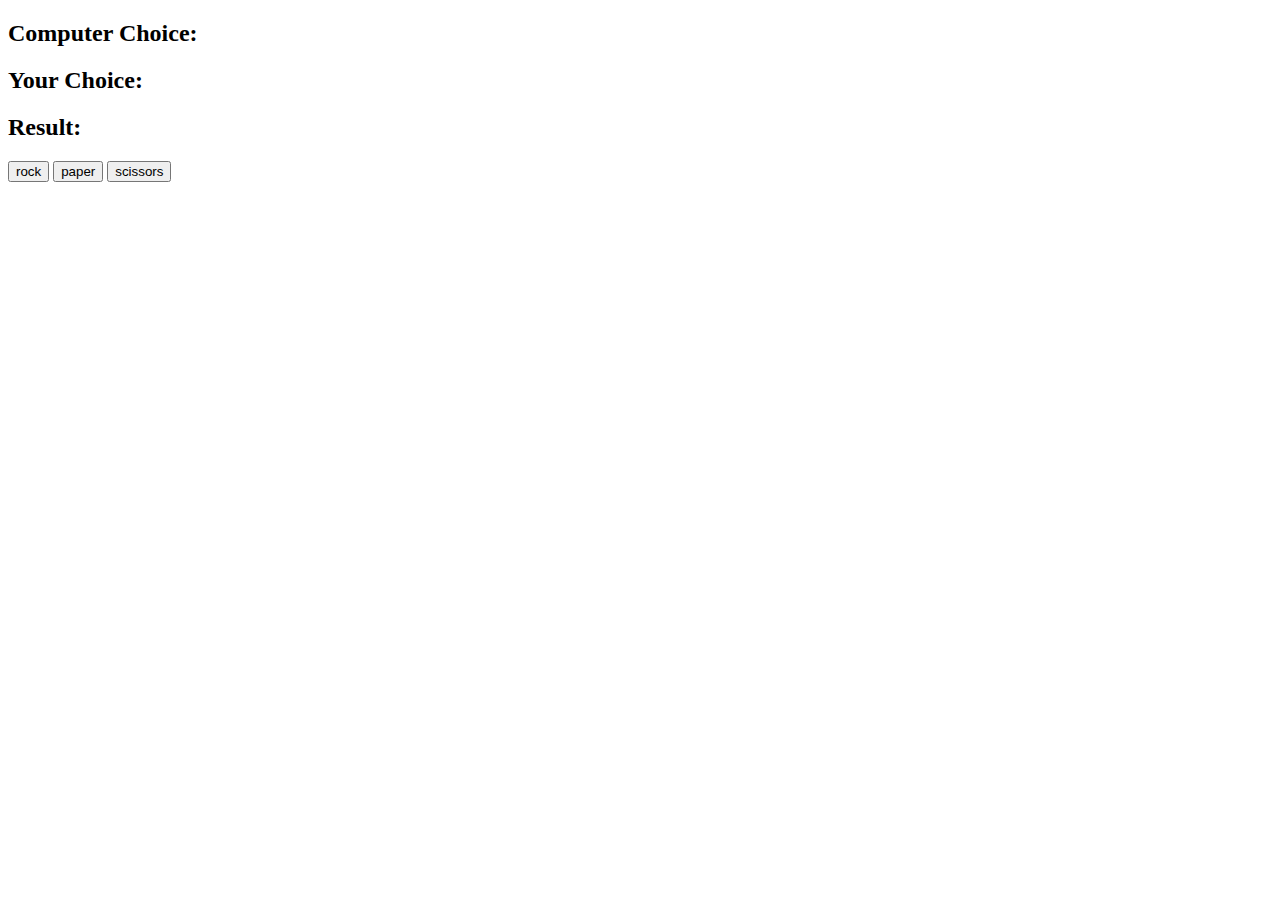
<file: RockPaperScissors/index.html>
<!DOCTYPE html>
<html lang="en" dir="ltr">
<head>
    <meta charset="UTF-8">
    <title>Rock Paper Scissors</title>
</head>
<body>

    <h2>Computer Choice: <span id="computer-choice"></span></h2>
    <h2>Your Choice: <span id="user-choice"></span></h2>
    <h2>Result: <span id="result"></span></h2>

    <button id="rock">rock</button>
    <button id="paper">paper</button>
    <button id="scissors">scissors</button>
    

    <script src="app.js" charset="utf-8"></script>
</body>
</html>
</file>
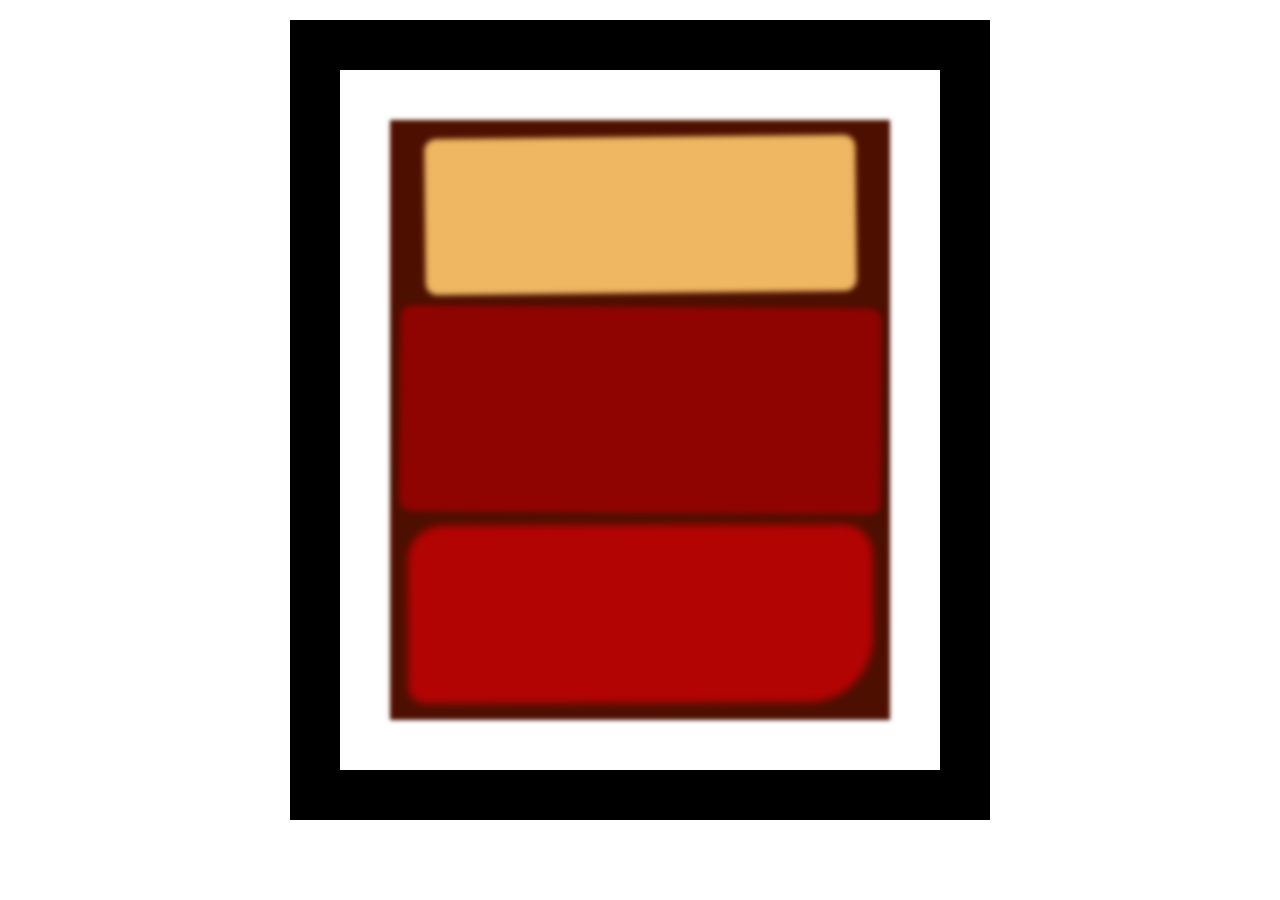
<file: WebDesign/BoxModelLecture/index.html>
<!-- Step 1 -->
<!DOCTYPE html>
<html lang="en">
<head>
    <!-- Step 2 -->
    <meta charset="UTF-8">
    <meta http-equiv="X-UA-Compatible" content="IE=edge">
    <meta name="viewport" content="width=device-width, initial-scale=1.0">
    <!-- Step 7 -->
    <link rel="stylesheet" href="styles.css">
    <title>Rothko</title>
</head>
<body>
    <!-- Step 3, 4, 5 -->
    <!-- <img src="https://cdn.freecodecamp.org/curriculum/css-box-model/diagram-3.png"> -->

    <!-- Step 11 -->
    <div class="frame">
        <!-- Step 6 -->
        <div class="canvas">
            <!-- Step 16 -->
            <div class="one"></div>
            <!-- Step 23 -->
            <div class="two"></div>
            <!-- Step 28 -->
            <div class="three"></div>
        </div>
    </div>
</body>
</html>
</file>
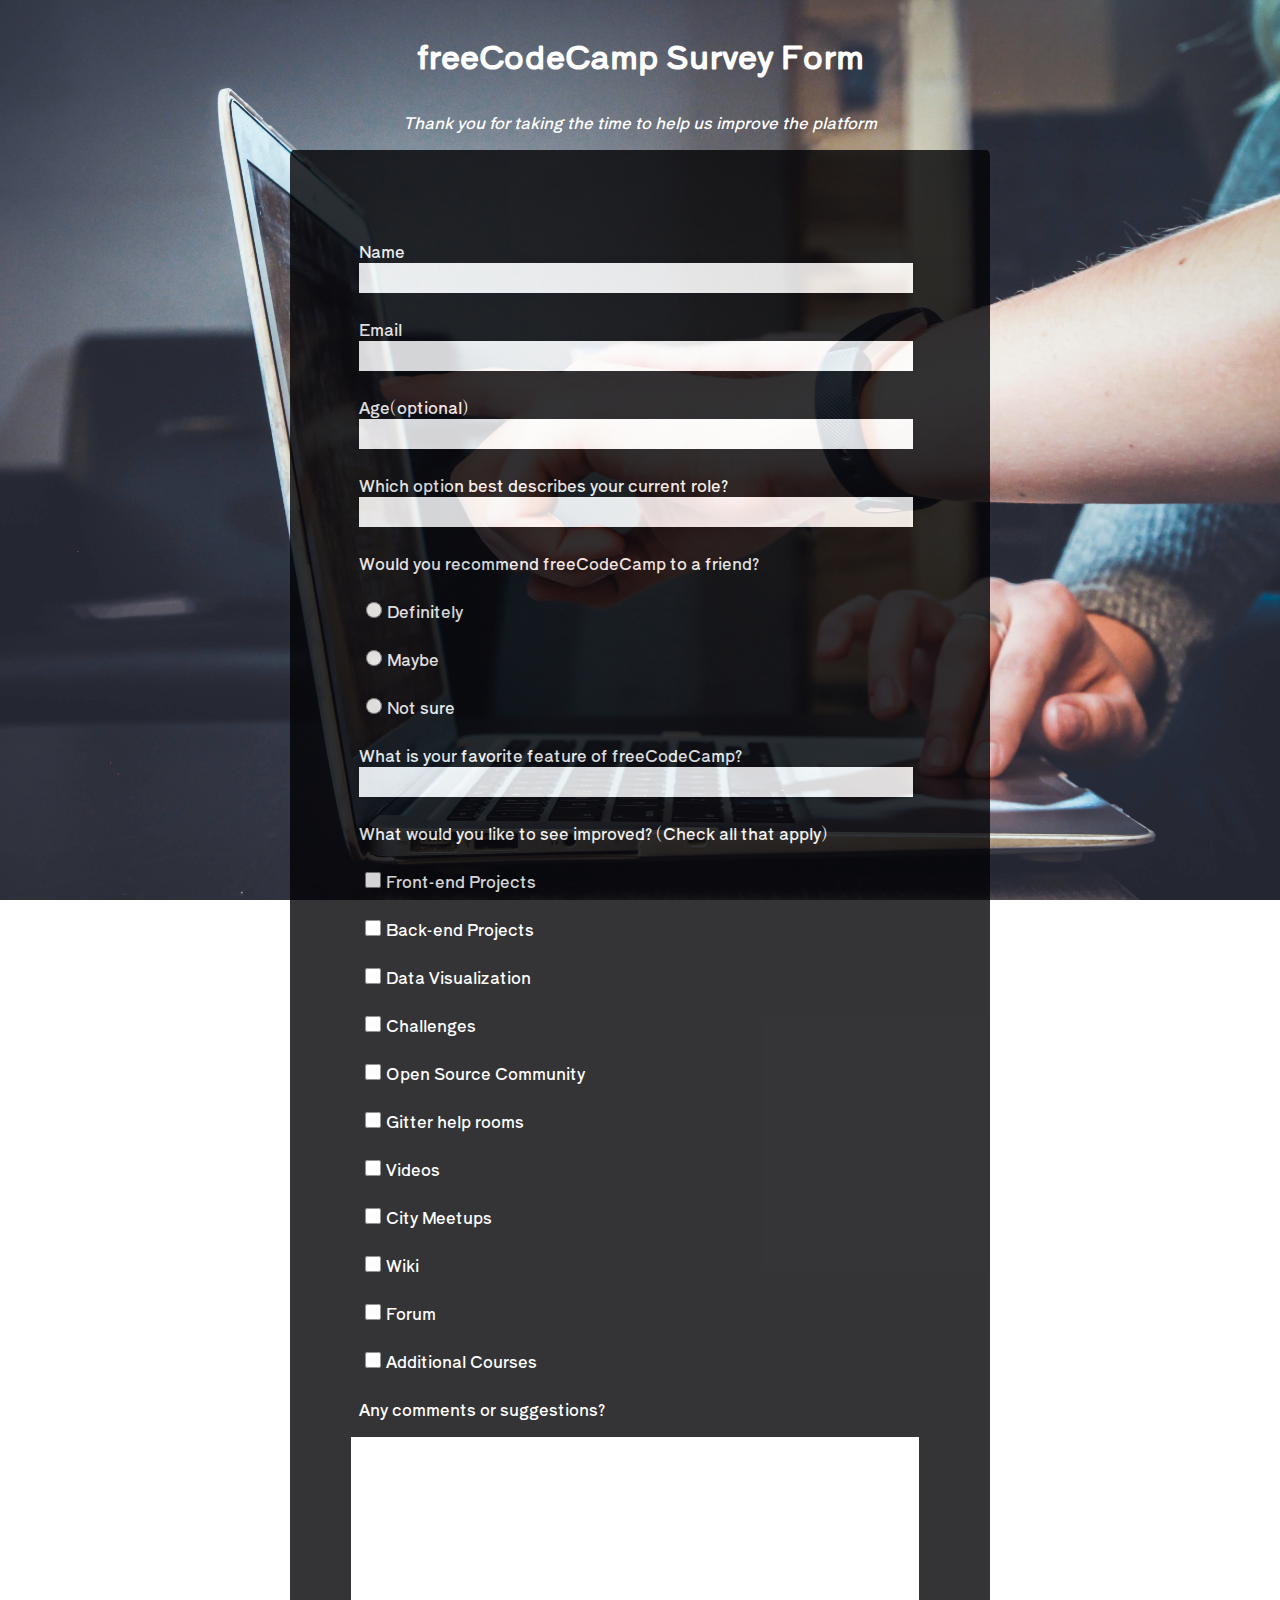
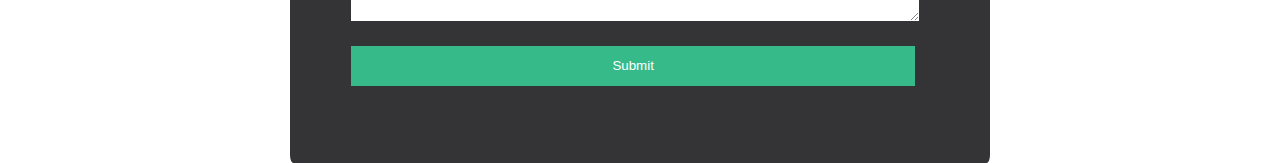
<file: WebDesign/SurveyForm/index.html>
<!DOCTYPE html>
<html>
  <head>
  <meta charset="UTF-8">
  <meta http-equiv="X-UA-Compatible" content="IE=edge">
  <meta name="viewport" content="width=device-width, initial-scale=1.0">
  <link rel="stylesheet" href="style.css">
  <title>Survey Form</title>
  </head>
  <body>
    <h1>freeCodeCamp Survey Form</h1>
    <p>Thank you for taking the time to help us improve the platform</p>
    <form action=''>
    <fieldset>
      <label>Name <input type="text" id="name"></label>
      <label>Email<input type="email" id="email"></label>
      <label>Age(optional)<input type="number" id="age"></label>
      <label>Which option best describes your current role?<input type="text" id="job"></label>
      <label>Would you recommend freeCodeCamp to a friend?</label>
        <label><input type="radio" id="definitely" name="recommend">Definitely</label>
        <label><input type="radio" id="maybe" name="recommend">Maybe</label>
        <label><input type="radio" id="notsure" name="recommend">Not sure</label>
      <label>What is your favorite feature of freeCodeCamp?<input type="text" id="favorite"></label>
      <label>What would you like to see improved? (Check all that apply)</label>
        <label><input type="checkbox">Front-end Projects</label>
        <label><input type="checkbox">Back-end Projects</label>
        <label><input type="checkbox">Data Visualization</label>
        <label><input type="checkbox">Challenges</label>
        <label><input type="checkbox">Open Source Community</label>
        <label><input type="checkbox">Gitter help rooms</label>
        <label><input type="checkbox">Videos</label>
        <label><input type="checkbox">City Meetups</label>
        <label><input type="checkbox">Wiki</label>
        <label><input type="checkbox">Forum</label>
        <label><input type="checkbox">Additional Courses</label>
      <label>Any comments or suggestions?</label>
        <textarea></textarea>
        <input type="submit">
    </fieldset>
    </form>
  </body>
</html>
</file>
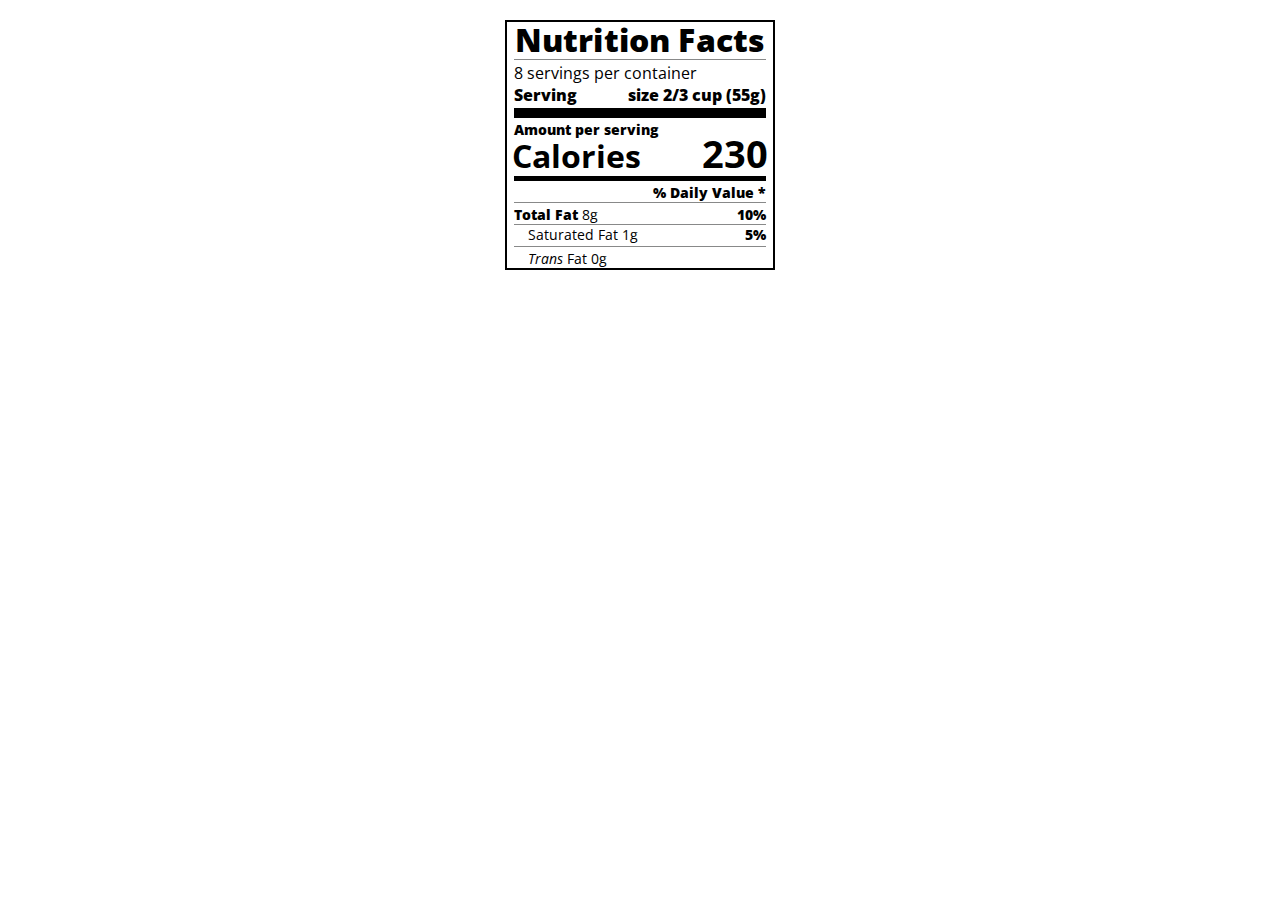
<file: WebDesign/Typography/index.html>
<!DOCTYPE html>
<html lang="en">
<head>
    <meta charset="UTF-8">
    <meta http-equiv="X-UA-Compatible" content="IE=edge">
    <meta name="viewport" content="width=device-width, initial-scale=1.0">
    <!-- Step 4 -->
    <link rel="stylesheet" href="styles.css">
    <link rel="stylesheet" href="https://fonts.googleapis.com/css?family=Open+Sans:400,700,800">
    <title>Nutrition Label</title>
</head>
<body>
    <!-- Step 7 -->
    <div class="label">
        <!-- Step 24 header -->
        <header>
            <!-- Step 1 -->
            <!-- Step 21 class -->
            <h1 class="bold">Nutrition Facts</h1>
            <!-- Step 16 -->
            <div class="divider"></div>
            
            <!-- Step 2 -->
            <p>8 servings per container</p>
            <!-- Step 3 -->
            <!-- Step 19 class -->
            <!-- Step 22 span -->
            <p class="bold">Serving <span class="right">size 2/3 cup (55g)</span></p>
        </header>

        <!-- Step 26 -->
        <div class="divider lg"></div>

        <!-- Step 29 -->
        <div class="calories-info">
            <!-- Step 30 -->
            <p class="bold sm-text">Amount per serving</p>
            <!-- Step 32 -->
            <h1>Calories <span class="right">230</span></h1>
        </div>

        <!-- Step 37 -->
        <div class="divider md"></div>

        <!-- Step 39 -->
        <div class="daily-value sm-text">
                        
            <!-- Step 47 no-divider -->
            <p class="right bold no-divider">% Daily Value *</p>
            
            <!-- Step 40 -->
            <div class="divider"></div>
            
            <!-- Step 42 -->
            <p><span class="bold">Total Fat</span> 8g <span class="bold right">10%</span></p>
            
            <!-- Stpe 43 -->
            <!-- Step 44 -->
            <p class="indent no-divider">Saturated Fat 1g <span class="bold right">5%</span></p>
            
            <!-- Step 49 -->
            <div class="divider"></div>

            <!-- Step 50 -->
            <p class="indent no-divider"><i>Trans</i> Fat 0g</p>
            

            <!-- this is test -->
            <!-- What's the wrong??? -->
        </div>       

    </div>        
</body>
</html>
</file>
<file: WebDesign/BoxModelLecture/styles.css>
/* Step 8 */
.canvas {
    width: 500px;
    /* Step 9 */
    height: 600px;
    /* Step 10 */
    background-color: #4d0f00;
    /* Step 21 */
    /* padding: 1px */
    /* Step 22 */
    overflow: hidden;
    /* Step 34 */
    filter: blur(2px);
  }

.frame {
    /* Step 12 */
    border: solid 50px black;
    /* Step 13 */
    width: 500px;
    /* Step 14 */
    padding: 50px;
    /* Step 15 */
    margin: 20px auto;
}

/* Step 17 */
.one {
    width: 425px;
    /* Step 18 */
    height: 150px;
    /* Step 19 */
    background-color: #efb762;
    /* Step 20 */
    margin: 20px auto;
    /* Step 37 */
    /* box-shadow > make bigger and soft edges  */
    box-shadow: 0 0 3px 3px #efb762;
    /* Step 40 */
    border-radius: 9px;
    /* Step 43 */
    /* Rotate each rectangle to give them more of an imperfect, hand-painted look. */
    transform: rotate(-0.6deg);
}

/* Step 24 */
.two {
    width: 475px;
    /* Step 25 */
    height: 200px;
    /* Step 26 */
    background-color: #8f0401;
    /* Step 27, 33 */
    margin: 0 auto 20px auto;
    /* Step 38 */
    box-shadow: 0 0 3px 3px #8f0401;
    /* Step 41 */
    /* border-radius: (top-left bottom-right) (top-right bottom-left); */
    border-radius: 8px 10px;
    /* Step 44 */
    transform: rotate(0.4deg);
}

/* Step 29 */
.three {
    width: 91%;
    /* Step 30 */
    height: 28%;
    /* Step 31 */
    background-color: #b20403;
    /* Step 32 */
    margin: auto;
    /* Step 36 */
    filter: blur(2px);
    /* Step 39 */
    box-shadow: 0 0 5px 5px #b20403;
    /* Step 42 */
    /* border-radius: (top-left) (top-right) (bottom-right) (bottom-left); */
    border-radius: 30px 25px 60px 12px;
    /* Step 45 */
    transform: rotate(-0.2deg);
}

/* Step 35 */
.one, .two {
    filter: blur(1px);
}
</file>
<file: WebDesign/SurveyForm/style.css>
@import url('https://fonts.googleapis.com/css2?family=Shippori+Antique+B1&display=swap');


body{
	font-family: 'Shippori Antique B1', sans-serif;
	
	width: 100%;
	height: 100vh;
	color: #fff;
	margin: 0;
	padding-bottom: 2em;
	background-image: url(background.jpg);
	background-size: cover;
	background-position: center;
	background-repeat: no-repeat;
	background-attachment: fixed;
}


h1, p{
	text-align: center;
	margin: 1em auto;
	text-emphasis: bold;
}


p{
	font-style: italic;
	font-weight: 100;
}

label {
	display: block;
	margin: 0.5rem 0;
	padding: 0.5em;
}

#name, #email, #age, #job, #favorite {
	display: block;
	border: none;
	font-size: 14pt;
    height: 28px;
    width : 90%
}

textarea {
	display: block;
	border: none;
	font-size: 14pt;
    height: 180px;
    width : 90%;
}

form{
	width: 70%;
	background-color: rgba(2, 2, 5, 1);
	max-width: 700px;
	min-width: 400px;
	margin: 0 auto;
	padding: 2em 0 2em 0;
	border-radius: 0.5%;
	opacity: 0.8;
}

fieldset{
	border: none;
	margin: 5% 0 5% 7%;
}

input[type="radio"], input[type="checkbox"] {
	width: 1.5em; 
	height: 1.2em;
}

input[type="submit"] {
	margin-top: 25px;
	background-color: #04aa6d;
	color: #fff;
	text-decoration: none;
	border: none;
	height: 40px;
    width : 90%;
}
</file>
<file: WebDesign/Typography/styles.css>
/* Step 11 */
* {
    box-sizing: border-box;
}

/* Step 6 */
html {
    font-size: 16px;
}

/* Step 5 */
body {
    font-family: 'Open Sans', sans-serif;
}

/* Step 8 */
.label {
    border: 2px solid black;
    /* Step 9 */
    width: 270px;
    /* Step 10 */
    margin: 20px auto;
    padding: 0 7px;
}

/* Step 12 */
/* Step 25 update selector */
header h1 {
    /* font-weight: 800; */
    /* Step 13 */
    text-align: center;
    /* Step 14 */
    margin: -4px 0;

    /* Step 18 */
    /* The letter-spacing property can be used to adjust the space between each character of text in an element. */
    letter-spacing: 0.15px;

}

/* Step 15 */
p {
    margin: 0;
}

/* Step 17 */
.divider {
    border-bottom: 1px solid #888989;
    margin: 2px 0;

    /* Step 41 */
    /* This will clear the float property, pushing the divider and any following content down below the float text. */
    clear: right;
}

/* Step 20 */
.bold {
    font-weight: 800;
}

/* Step 23 */
/* The float property is used to place an element on the left or right of its container, allowing other content (such as text) to wrap around it. */
.right {
    float: right;
}

/* Step 27 */
.lg {
    height: 10px;
}

.lg, .md {
    background-color: black;

    /* Step 28 */
    border: 0;
}

/* Step 38 */
.md {
    height: 5px;
}

/* Step 31 */
/* The rem unit stands for root em, and is relative to the font size of the html element. */
.sm-text {
    font-size: 0.85rem;
}

/* Step 33 */
.calories-info h1 {
    margin: -5px -2px;
    
    /* Step 35 */
    overflow: hidden;
}

/* Step 34 */
.calories-info span {
    font-size: 1.2em;

    /* Step 36 */
    margin-top: -7px;
}

/* Step 45 */
.indent {
    margin-left: 1em;
}

/* Stpe 46 */
/* Step 48 :not selector */
.daily-value p:not(.no-divider) {
    border-bottom: 1px solid #888989;
}
</file>
